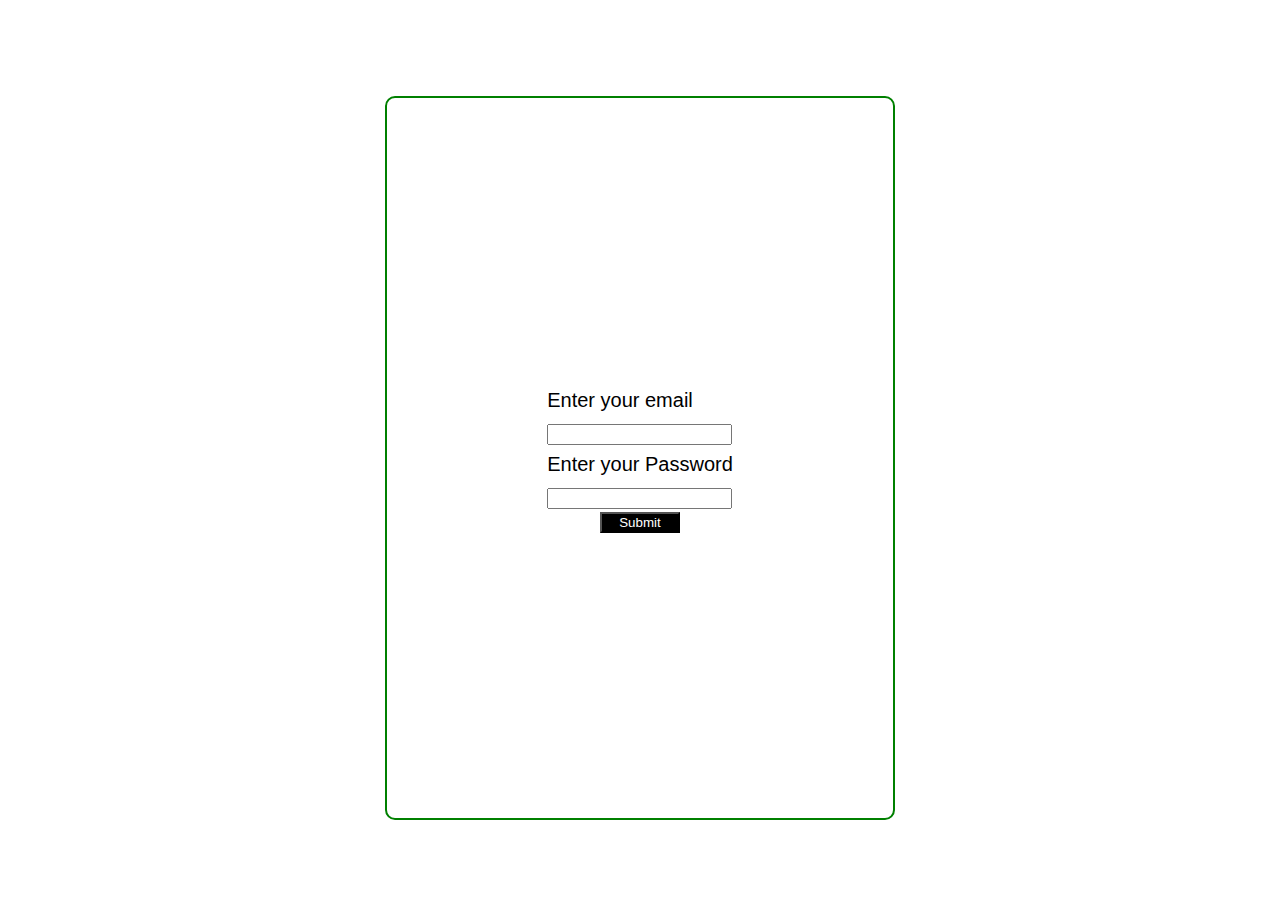
<file: login/index.html>
<!DOCTYPE html>
<html lang="en">
<head>
    <meta charset="UTF-8">
    <meta http-equiv="X-UA-Compatible" content="IE=edge">
    <meta name="viewport" content="width=device-width, initial-scale=1.0">
    <link rel="preconnect" href="https://fonts.googleapis.com">
    <title>Login</title>
    <link rel="stylesheet" href="style.css">
</head>
<body>
    <div class="main"> 
    <div class="container">  
    <form>
        <div class="email-name">   
        <label for="Email">Enter your email</label>
        </div>
        <input type="email" name="email" id="email">
        <div class="password">   
        <label for="Email">Enter your Password </label>
        </div>
        <input type="password" name="Password" id="password">
        <div class="btn">
            <button type="submit">Submit</button>
        </div>
    </form>
    </div>
    </div>
</body>
</html>
</file>
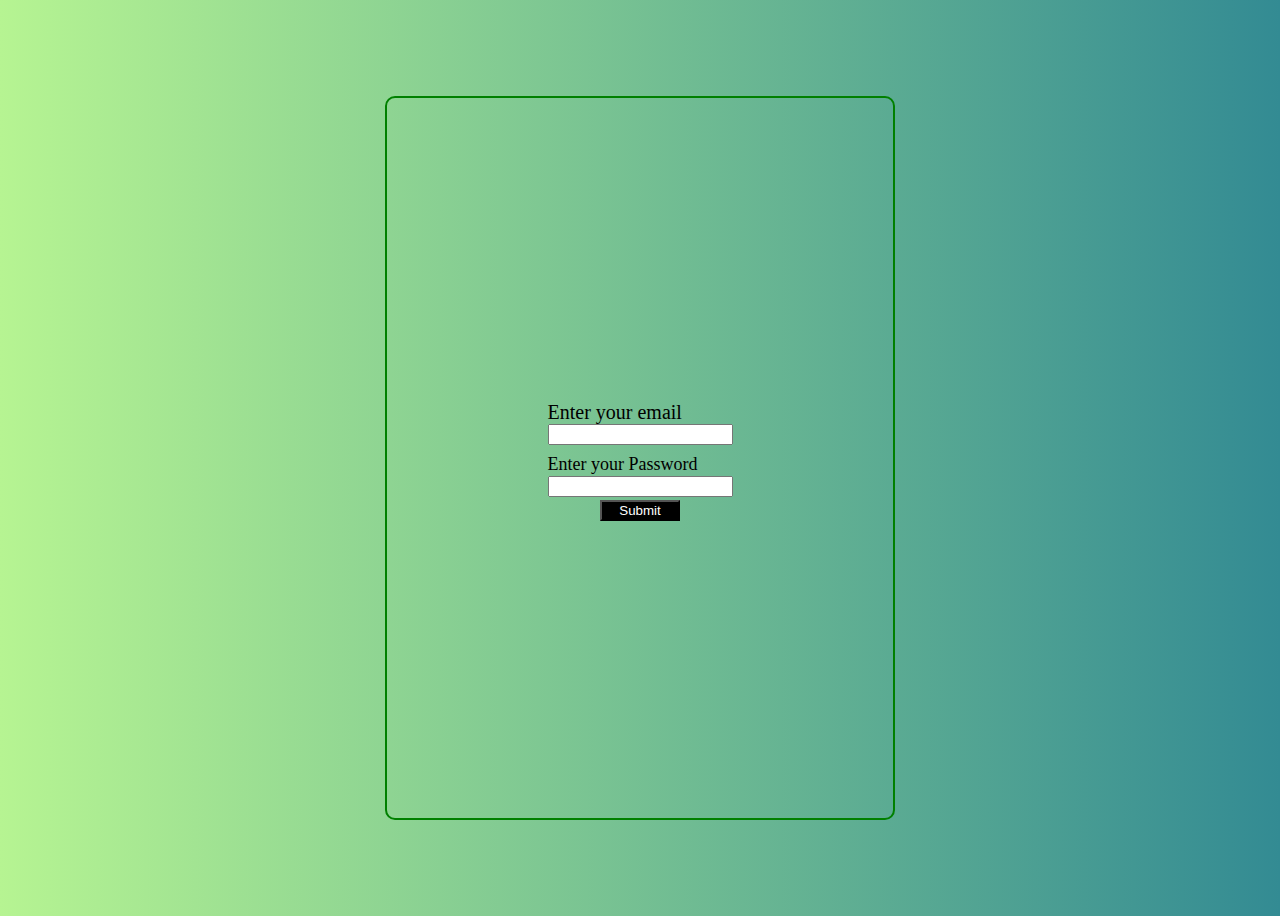
<file: login_Page/index.html>
<!DOCTYPE html>
<html lang="en">
<head>
    <meta charset="UTF-8">
    <meta http-equiv="X-UA-Compatible" content="IE=edge">
    <meta name="viewport" content="width=device-width, initial-scale=1.0">
     <link rel="icon" href="https://w7.pngwing.com/pngs/235/283/png-transparent-mario-logo-super-mario-bros-new-super-mario-bros-luigi-mario-bros-text-super-mario-bros-trademark.png">
    <link rel="preconnect" href="https://fonts.googleapis.com">
    <title>Login</title>
    <link rel="stylesheet" href="style.css">
</head>
<body>
    <div class="main"> 
    <div class="container">  
    <form id="form">
        <div class="email-name">   
        <label for="Email">Enter your email</label>
        </div>
        <input type="email" name="email" id="email">
        <div class="password">   
        <label for="Email">Enter your Password </label>
        </div>
        <input type="password" name="Password" id="password">
        <div class="btn">
            <button id="submit" type="submit" >Submit</button>
        </div>
    </form>
    </div>
    </div>
    <script src="index.js"> </script>
</body>
</html>
</file>
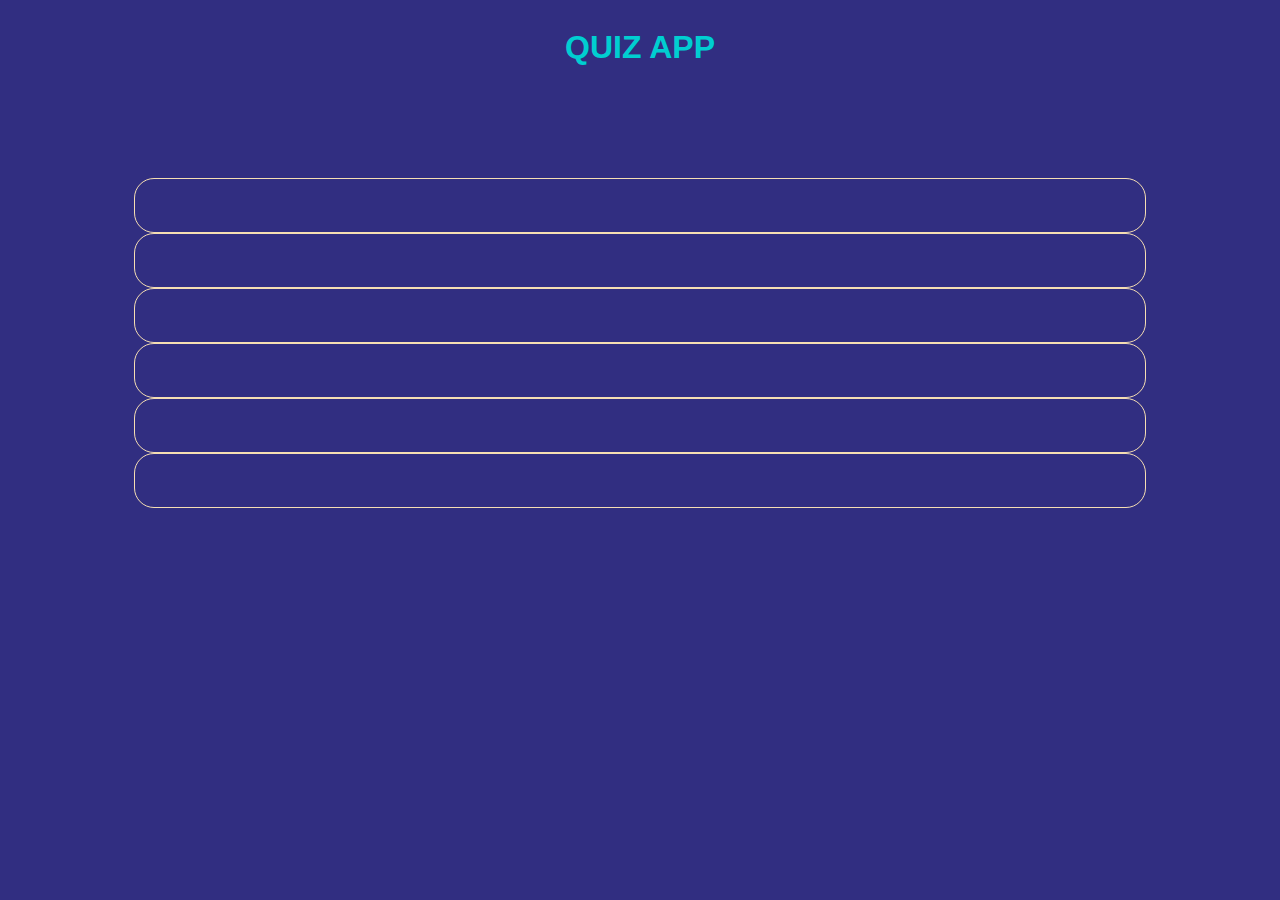
<file: Quiz App/index.html>
<!DOCTYPE html>
<html lang="en">
<head>
    <meta charset="UTF-8">
    <meta http-equiv="X-UA-Compatible" content="IE=edge">
    <meta name="viewport" content="width=device-width, initial-scale=1.0">
    <title> Linux | Quiz</title>
    <link rel="icon" href="https://cdn-icons-png.flaticon.com/512/4553/4553013.png">
    <link rel="stylesheet" href="index.css">
    <link rel="preconnect" href="https://fonts.googleapis.com">
</head>
<body>
    
<div class="container">
    <h1> QUIZ APP</h1>
    <div class="app-interface">
    <div class="Question"> 
    <h2 id="question"></h2>
</div>
     <div class="Answers-main-container">
         <div id="opt-1" class="answer_a"> </div>
        <div id="opt-2" class="answer_b"> </div>
        <div id="opt-3" class="answer_c"> </div>
        <div id="opt-4" class="answer_d"> </div>
        <div id="opt-5" class="answer_e"> </div>
        <div id="opt-6" class="answer_f"> </div>
    </div>
    </div>
</div>
<div class="popup">
    <h3>CORRECT</h3>
    <p>Lorem, ipsum dolor sit amet consectetur adipisicing elit. Omnis velit nostrum itaque rerum non, maiores distinctio nobis architecto atque reiciendis quaerat sapiente?</p>
    <button>ok</button>
</div>
    <script src="index.js"></script>
</body>
</html>
</file>
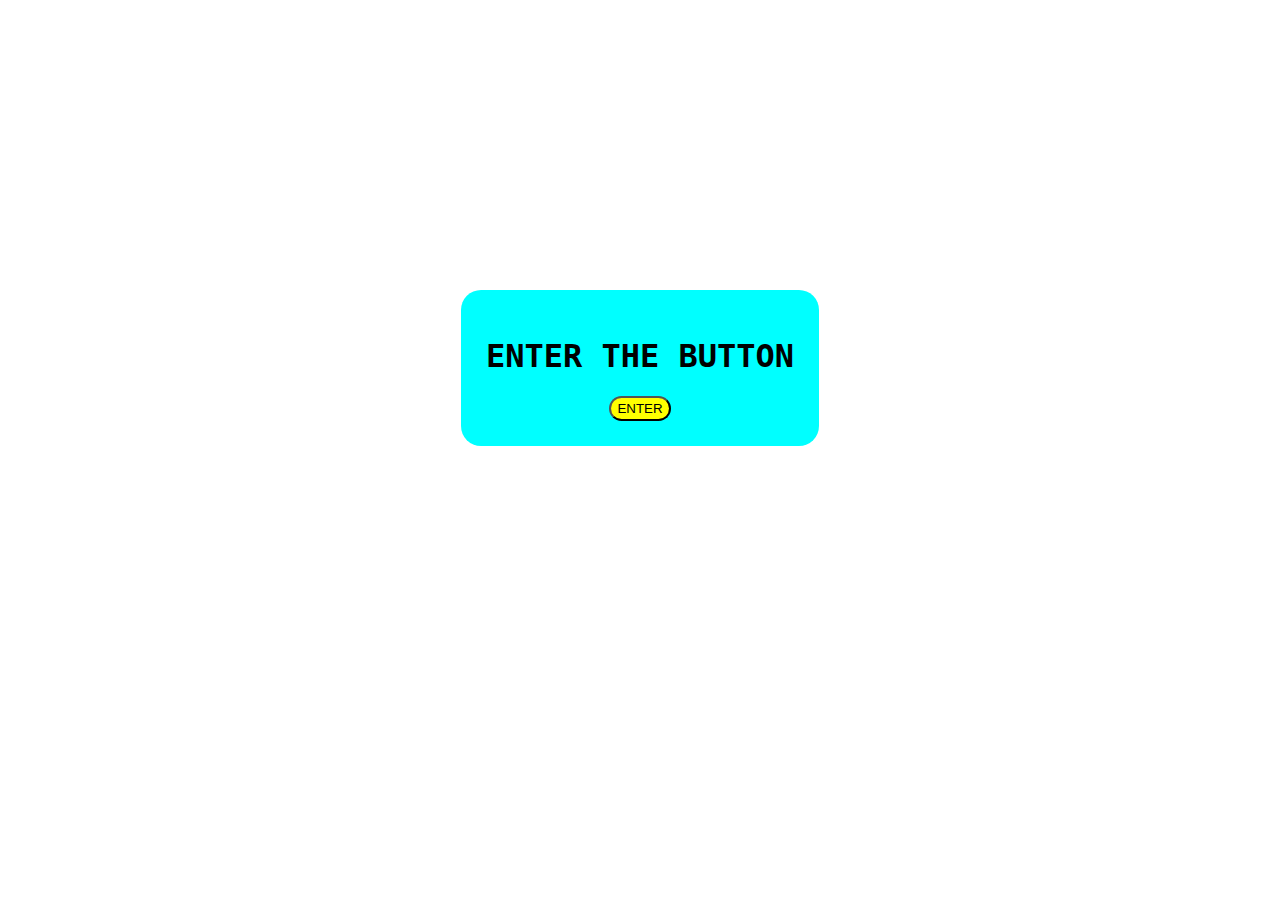
<file: Random_Joke_Generator/index.html>
<!DOCTYPE html>
  <html lang="en">
  <head>
    <meta charset="UTF-8">
    <meta http-equiv="X-UA-Compatible" content="IE=edge">
    <meta name="viewport" content="width=device-width, initial-scale=1.0">
    <link rel="icon" href="https://cdn.pixabay.com/photo/2020/07/14/18/05/head-5405117_960_720.png">
    <title>Random Joke Generator</title>
    <link rel="preconnect" href="https://fonts.googleapis.com">
    <link rel="stylesheet" href="style.css">
  </head>
  <body>
    <div class="main-container"> 
    <div class="container">
   <h1> ENTER THE BUTTON</h1>
   <button onclick="on_press()" class="btn"> ENTER</button>
      </div>
    </div>
    <script src="index.js"></script>
  </body>     
  </html>
</file>
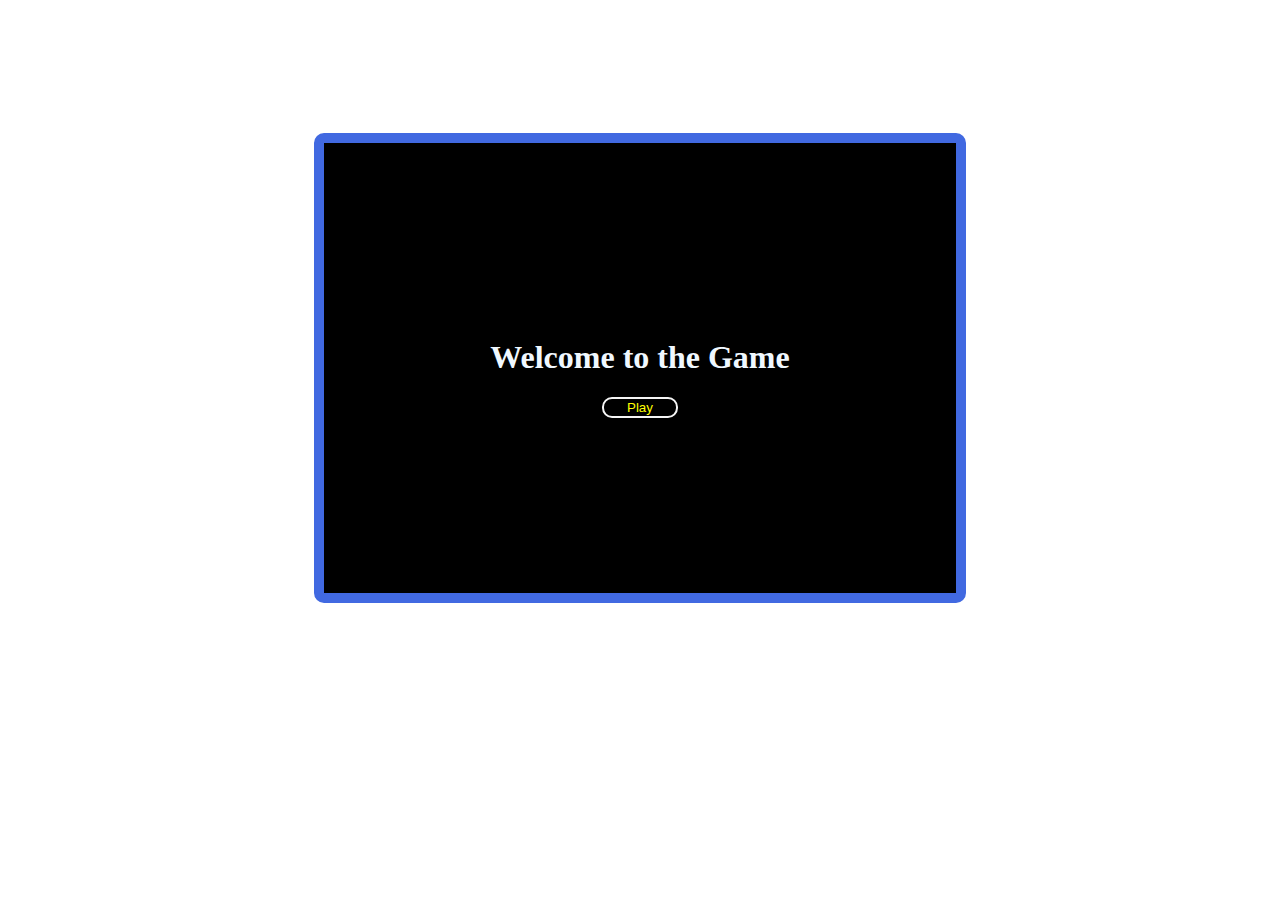
<file: Snake_Gun_Water/index.html>
<!DOCTYPE html>
<html lang="en">
<head>
    <meta charset="UTF-8">
    <link class="logo" rel="icon" href="https://static.vecteezy.com/system/resources/thumbnails/002/597/015/small/snake-esport-mascot-logo-design-vector.jpg">
    <meta http-equiv="X-UA-Compatible" content="IE=edge">
    <meta name="viewport" content="width=device-width, initial-scale=1.0">
    <title>Snake_Gun_Water</title>
    <link rel="preconnect" href="https://fonts.googleapis.com">
    <link rel="stylesheet" href="style.css">
</head>
<body>
    <div class="main"> 
    <div class="container"> 
        <h1 class="heading"> Welcome to the Game</h1>
     <button class="btn"> Play</button>
     </div>     
     </div>
    <script src="index.js"></script>
</body>
</html>
</file>
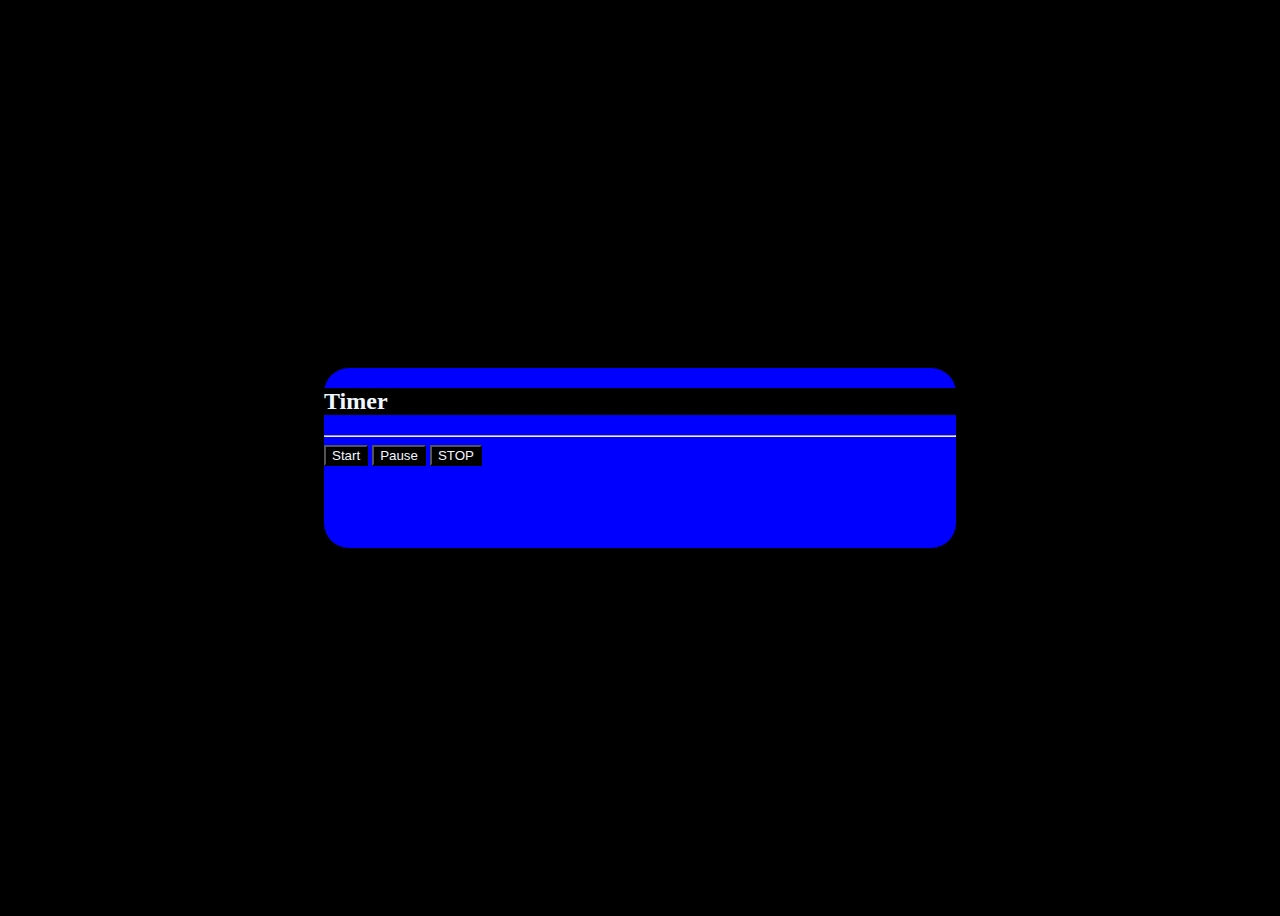
<file: Timer/index.html>
<!DOCTYPE html>
<html lang="en">
<head>
  <meta charset="UTF-8">
  <meta http-equiv="X-UA-Compatible" content="IE=edge">
  <meta name="viewport" content="width=device-width, initial-scale=1.0">
  <title>Clock</title>
  <link rel="stylesheet" href="style.css">
</head>
<body>
  <div class="main"> 
    <div class="clock">
      <h2> Timer </h2>
      <hr>
      <button> Start</button>
      <button> Pause</button>
      <button> STOP</button>
    </div>
    </div>
    <script src="index.js"></script>
</body>
</html>
</file>
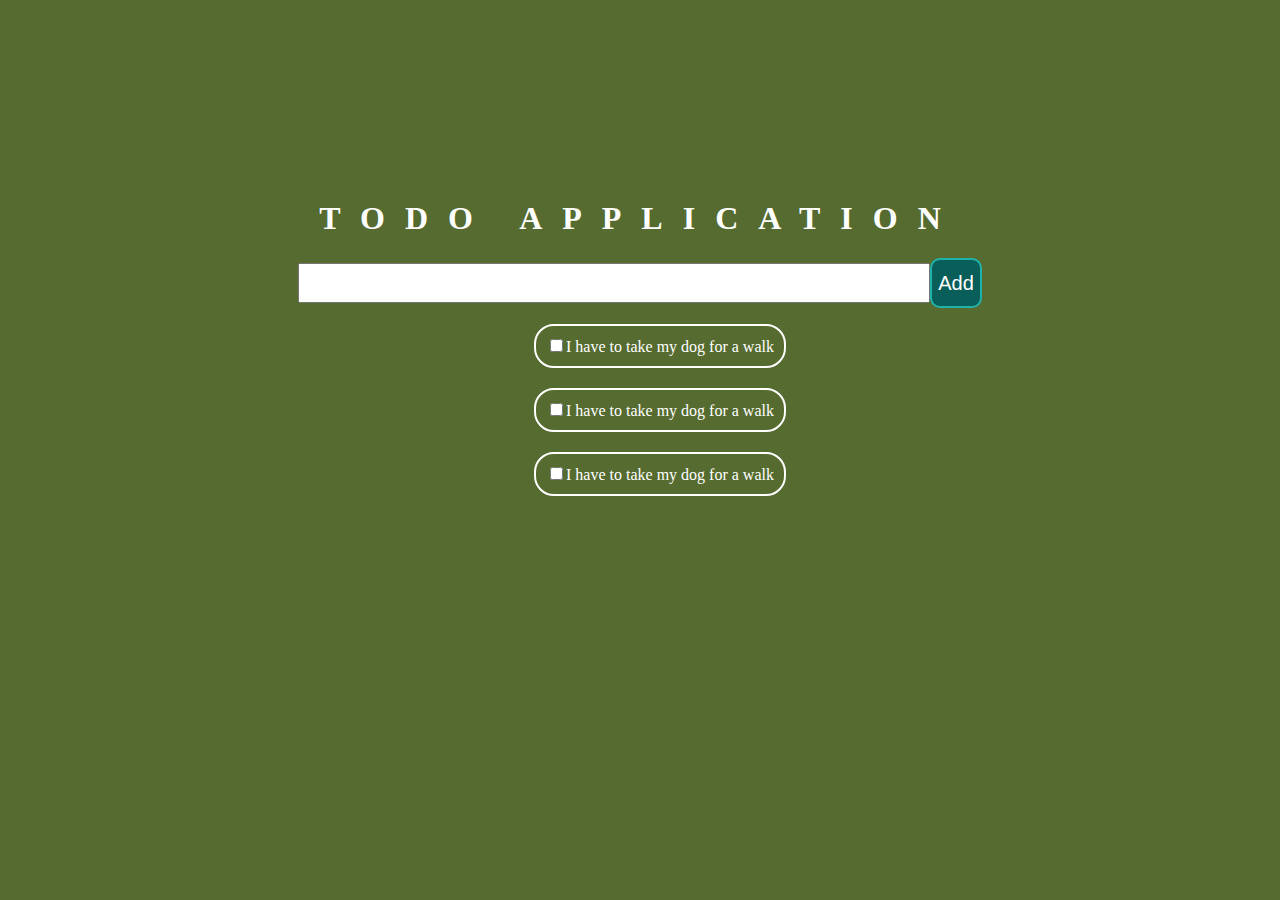
<file: Todo_app/index.html>
<!DOCTYPE html>
<html lang="en">
<head>
    <meta charset="UTF-8">
    <meta http-equiv="X-UA-Compatible" content="IE=edge">
    <link rel="icon" href="https://www.howtolearn.com/wp-content/uploads/2020/08/509-5099390_check-green-check-list-icon-hd-png-download.png">
    <meta name="viewport" content="width=device-width, initial-scale=1.0">
    <title>To-Do-App</title>
    <link rel="stylesheet" href="index.css">
    <script defer src="index.js"></script>
</head>
<body>
<div class="container">
    <h1 style="letter-spacing: 20px; text-align: center;">TODO APPLICATION</h1>
    <div class="content">
        <input type="text" name="textbox" id="textbox">
        <button id="btn" type="submit">Add</button>
        </div>
        <nav>
            <div class="tasks">
                <ul>
                        <li >  <input  type="checkbox" name="" id="">I have to take my dog for a walk </li>
                        <li>  <input class="checkbox" type="checkbox" name="" id="">I have to take my dog for a walk</li>
                        <li>  <input class="checkbox" type="checkbox" name="" id="">I have to take my dog for a walk</li>
                </ul>

            </div>
  
</div>
</body>
</html>
</file>
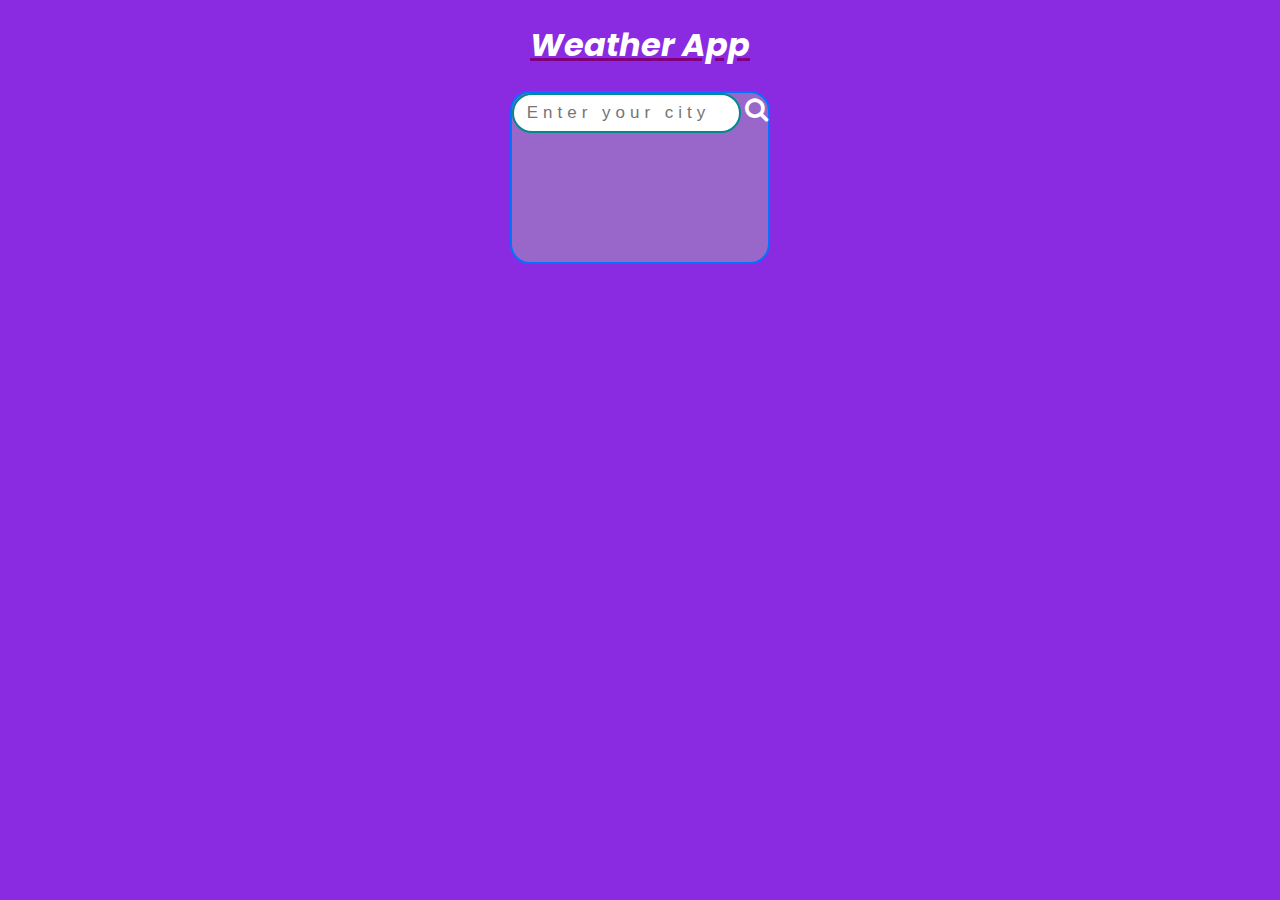
<file: weatherApp/Prototype1/index.html>
<!DOCTYPE html>
<html lang="en">
<head>
    <meta charset="UTF-8">
    <meta http-equiv="X-UA-Compatible" content="IE=edge">
    <meta name="viewport" content="width=device-width, initial-scale=1.0">
    <title>WEATHER APP | CHECK THE WEATHER</title>
    <link rel="icon" href="https://upload.wikimedia.org/wikipedia/commons/thumb/e/e7/Weather-rain-thunderstorm.svg/1839px-Weather-rain-thunderstorm.svg.png">
    <link rel="stylesheet" href="https://cdnjs.cloudflare.com/ajax/libs/font-awesome/4.7.0/css/font-awesome.min.css">
</head>
<link rel="stylesheet" href="index.css">
<body>
    <h1 style="text-align: center; text-decoration: underline purple;" ><i>Weather App</i></h1>
    <div class="main">
        <div class="every">
            <div class="search-box">
                <input autocomplete="off" placeholder="Enter your city"  type="search" name="search" id="search" >
                <i onclick="weather(city)" id="search_btn" class="fa fa-search"></i>      
            </div>  
            <div class="temp">
                  <h1 id="temp"> </h1>
                  </div>
            <div class="description">
                  <h1 id="weather_status"> </h1>
                  </div>
                  <div class="wind">
                        <h1 id="wind"> </h1>
                        </div>
        </div>
        </div>

  
    <script defer src="index.js"></script>
</body>
</html>
</file>
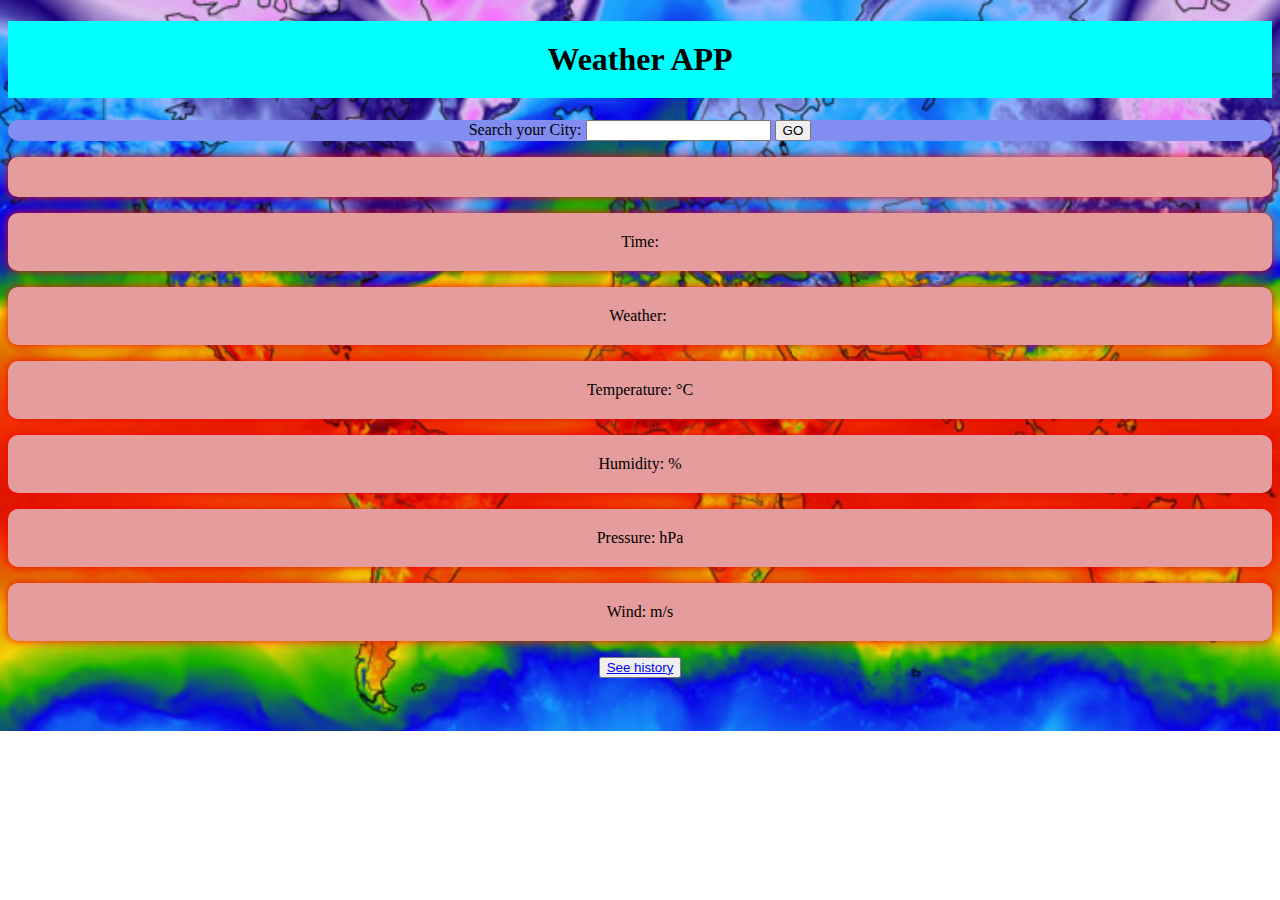
<file: weatherApp/Prototype2/index.html>
<!DOCTYPE html>
<html lang="en">
<head>
    <meta charset="UTF-8">
    <meta http-equiv="X-UA-Compatible" content="IE=edge">
    <meta name="viewport" content="width=device-width, initial-scale=1.0">
    <title>Weather APP</title>
</head>
<body>
    <h1> Weather APP</h1>
  
    <form>
      <label>Search your City:</label>
      <input type="text" id="city-input">
      <button type="submit" id="search-button">GO</button>
    </form>
  
      <p id="city-name"></p>
      <p>Time: <span id="time"></span></p>
      <p>Weather: <span id="description"></span><img id="weather-icon"></p>
      <p>Temperature: <span id="temperature"></span> &deg;C</p>
      <p>Humidity: <span id="humidity"></span>%</p>
      <p>Pressure: <span id="pressure"></span> hPa</p>
      <p>Wind: <span id="wind"></span> m/s</p>
      
      <style>
        h1 {
          background-color: aqua;   
          padding: 20px;
        }
        form{
          border-radius: 10px;
          background-color: #828df1;
        }
        body {
          background-image: url(background.jpg);
          background-repeat: no-repeat;
          background-size: cover;
          text-align: center;
        }
        p {
          padding: 20px;
          background-color: #e59c9c;
          box-shadow: 0 0 10px rgb(243, 6, 6);
          border-radius: 10px;
        }
      </style>
      <div class="show_button">
        <button class="history" onclick="showTable()"><a href="index.php">See history</a></button>
      </div>
      <script src="weatherapp.js"></script>
  </body>
</html>
</file>
<file: login/style.css>
.main{
    display: flex;
    justify-content: center;
    align-items: center;
    height: 100vh;
    line-height: 200%;
    flex-direction: column;
}
body{
    font-family: 'Poppins', sans-serif;
}
.container{
    background: url(https://img.freepik.com/premium-vector/fantasy-wild-jungle-forest-with-plants_33070-5426.jpg);
    width: 40%;
    border-radius: 10px;
    height: 80vh;
    border: 2px solid green;
    display: flex;
    justify-content: center;
    align-items: center;
    font-size: 20px;
}
button{
    cursor: pointer;
    background-color: black;
    color: white;
    width:80px;
}
button:hover{
    background-color: yellow;
    color: black;
    transform: translateY(-2px);
}
.btn{
    display: flex;
    flex-direction: column;
    align-items: center;
    justify-content: center;
}
</file>
<file: login_Page/style.css>
.main{
    display: flex;
    justify-content: center;
    align-items: center;
    height: 100vh;
    line-height: 200%;
    flex-direction: column;
}
body{
    font-family: cursive;
    background: linear-gradient(to right, rgb(182, 244, 146), rgb(51, 139, 147));
 
}
.container{
    background: url(https://img.freepik.com/premium-vector/fantasy-wild-jungle-forest-with-plants_33070-5426.jpg);
    width: 40%;
    border-radius: 10px;
    height: 80vh;
    border: 2px solid green;
    display: flex;
    justify-content: center;
    align-items: center;
    font-size: 20px;
}
button{
    cursor: pointer;
    background-color: black;
    color: white;
    width:80px;
}
button:hover{
    background-color: yellow;
    color: black;
    transform: translateY(-2px);
}
.btn{
    display: flex;
    flex-direction: column;
    align-items: center;
    justify-content: center;
}
.email-name{
    height: 20px;
    font-size: 18x;
}
.password{
    font-size: 18px;
    height: 20px;
}
</file>
<file: Quiz App/index.css>
*{
    font-family: 'Kanit', sans-serif;
    box-sizing: border-box; 
  }
  body{
  scroll-behavior: smooth;
  background: #312e81;
}
.container{
 height: 570px;
 display: flex;
 align-items: center;
 justify-content: center;
 flex-direction: column;
 color: darkturquoise;
}
.app-interface{
  width: 80%;
  color: palegreen;
  height: 500px;
  display: flex;
  justify-content: center;
  flex-direction: column;
}

.answer_a{
border: 1px solid wheat;
height: 55px;
border-radius: 20px;
font-size:20px;
display: flex;
align-items: center;
justify-content: start;
cursor: pointer;
}
.answer_b{
    border: 1px solid wheat;
    height: 55px;
    cursor: pointer;
    border-radius: 20px;
    font-size:20px;
    display: flex;
    align-items: center;
}
.answer_d{
    border: 1px solid wheat;
    height: 55px;
    cursor: pointer;
    border-radius: 20px;
    font-size:20px;
    display: flex;
    align-items: center;
}
.answer_e{
    border: 1px solid wheat;
    height: 55px;
    cursor: pointer;
    border-radius: 20px;
    font-size:20px;
    display: flex;
    align-items: center;
}
.answer_f{
    border: 1px solid wheat;
    height: 55px;
    cursor: pointer;
    border-radius: 20px;
    font-size:20px;
    display: flex;
    align-items: center;
}
.answer_c{
    border: 1px solid wheat;
    height: 55px;
    cursor: pointer;
    border-radius: 20px;
    display: flex;
    align-items: center;
    font-size:20px;
    
}
.answer_a:hover{
 background: rgb(15, 82, 111);

}
.answer_b:hover{
  background: rgb(15, 82, 111);

}
.answer_c:hover{
  background: rgb(15, 82, 111);

}
.answer_d:hover{
 background: rgb(15, 82, 111);

}
.answer_e:hover{
  background: rgb(15, 82, 111);

}
.answer_f:hover{
  background: rgb(15, 82, 111);

}
.Question{
font: bold;
}
.Answers{
    display: flex;
    flex-direction: column;
    justify-content: flex-start; 
    line-height: 100px;
}
.Answers-main-container{
  display: flex;
  flex-direction: column;
  justify-content: space-evenly;
}
.popup{
  background-color: blue;
  color: yellow;
  height: 200px;
  width: 500px;
  border: 2px solid red;
  border-radius: 20px;
  display: flex;
  align-items: center;
  flex-direction: column; 
  display: none;
}
</file>
<file: Random_Joke_Generator/style.css>
html{
    scroll-behavior: smooth;
}
body{
    background:url(https://cdn.pixabay.com/photo/2023/04/13/02/20/waterfall-7921517_960_720.jpg),no-repeat;
    background-size: cover;
}
.container{
    background-color: aqua;
    padding: 2%;
    font-family: 'Ubuntu Mono', monospace;
    width: 40%,max-content;
    display: flex;
    justify-content: center;
    align-items: center;
    flex-direction: column;
    border-radius: 20px;
}
.btn{
    background-color: yellow;
    border-radius: 15px;
    width: 10%,max-content;
    height: 25px;
    cursor: pointer;
}
.btn:hover{
    transform: translateY(-1px);
}
.main-container{
    display: flex;
    flex-direction: column;
    align-items: center;
    justify-content: center;
    height: 80vh;
}
</file>
<file: Snake_Gun_Water/style.css>
body{
    background: url("https://img.freepik.com/free-vector/dark-hexagonal-background-with-gradient-color_79603-1409.jpg?w=360");
    color: aliceblue;
    font-family: 'GFS Didot', serif;
}
.container{
    background: #000;
    color: aliceblue;
    height: 50vh;
    width: 50%;
    display: flex;
    align-items: center;
    justify-content: center;
    flex-direction: column;
    border : 10px solid royalblue;
    border-radius: 10px ;
}
.main{
    display: flex;
    justify-content: center;
    align-items: center;
    height: 80vh; 
}
.btn{
    background-color: black;
    width: 12%;
    border-radius: 10px;
    cursor: pointer;
    color: yellow;
    border: 2px solid whitesmoke
}
.btn:hover{
    background-color: rgb(172, 127, 255);
    transform: translateY(-3px);
    font-size: 20px;
    font-weight: 500;
    color: brown;
}
.heading{
    position: relative;
    animation: myanimation,5s,infinite;
}
@keyframes myanimation{
from{left: 0px;}
to{right: 10px;}
}
</file>
<file: Timer/style.css>
.clock{
     background: blue;
     width: 50%;
     border-radius: 25px;
     height: 20vh;
}
*{
    background-color: black;
     color: aliceblue;
}
button{
    cursor : pointer;
}
.main{
    display: flex;
    align-items: center;
    justify-content: center;
    height: 100vh;
}
</file>
<file: Todo_app/index.css>
*{
    box-sizing: border-box;

}
body{
    background: darkolivegreen; 
    color: white;
}
.hawa{
text-decoration: underline;
}
.content input{
    height: 40px;
    width: 50%;
    font-family: system-ui;
    color: blueviolet;
    font-size: 25px;
}
.content button {
    height: 50px;
    width: max-content;
    border: 2px solid lightseagreen;
    background: rgb(9, 94, 90);
    color: white;
    border-radius: 10px;
    font-size: 20px;
}
.content button:hover {
    cursor: pointer;
    background: lightseagreen;;
}
.content{
    display: flex;
    justify-content: 
    center;
    align-items: center ;
}
.tasks  {
    flex-direction: column;
    display: flex;
    justify-content: center;
    align-items: center;
}
.content li{
    list-style: none;
    border: 2px solid white;
    width: fit-content;
}
.tasks li{
    border: 2px solid white;
    border-radius: 20px;
    margin-bottom: 20px;
    padding: 10px;
    width:auto;
    list-style: none;
}
.container{
    margin-top: 200px;
}
</file>
<file: weatherApp/Prototype1/index.css>
@import url('https://fonts.googleapis.com/css2?family=Poppins:wght@300&display=swap');
body{
    box-sizing: border-box;
    font-family: 'Poppins', sans-serif;
    color: white;
    background: blueviolet;
}
input{
    border: 2px solid darkcyan;
    height: 40px;   
    border-radius: 20px;    
    font-size: 17px;
    animation: animation_5 2.89s ease-in 1 1s;
    text-align: center;
    color: blue;
    letter-spacing: 5px;
}
h1{
    animation: animation_3 2.7s ease-in 1 1s;
}
.fa {
    display: inline-block;
    font: normal normal normal 14px/1 FontAwesome;
    font-size: 25px;
    text-rendering: auto;
    -webkit-font-smoothing: antialiased;
    animation: animation_2 3s ease-in 1 1s;
    -moz-osx-font-smoothing: grayscale;
}
.main{
    display: flex;
    flex-direction: column;
    justify-content: center;
    align-items: center;
}
i:hover{
 cursor: pointer;
}
.temp{
    align-items: center;
    justify-content: center;
    display: flex;
    scale: 0.7;
}
.every{
    border: 2px solid rgb(0, 115, 255);
    border-radius: 20px;
    display: flex;
    justify-content: center;
    align-items: center;
    flex-direction: column;
    background: #9966c9;
    animation: animation_2 1.7s ease-in 1 1s;
}
.temp img{
width: 105px;
}
.description{
    align-items: center;
    justify-content: center;
    display: flex;
    scale: 0.7;
}
.wind{
    align-items: center;
    justify-content: center;
    display: flex;
    scale: 0.7;
}
@keyframes animation_2 {
   from{
    scale: 10;
}
to{
    transform: rotateX(360deg);
   }
      
}

@keyframes animation_3 {
   from{
    transform: translateX(-990px);
   }
      
}
@keyframes animation_5{
   from{
    transform: translateY(-1000px);
   }
      
}
</file>
